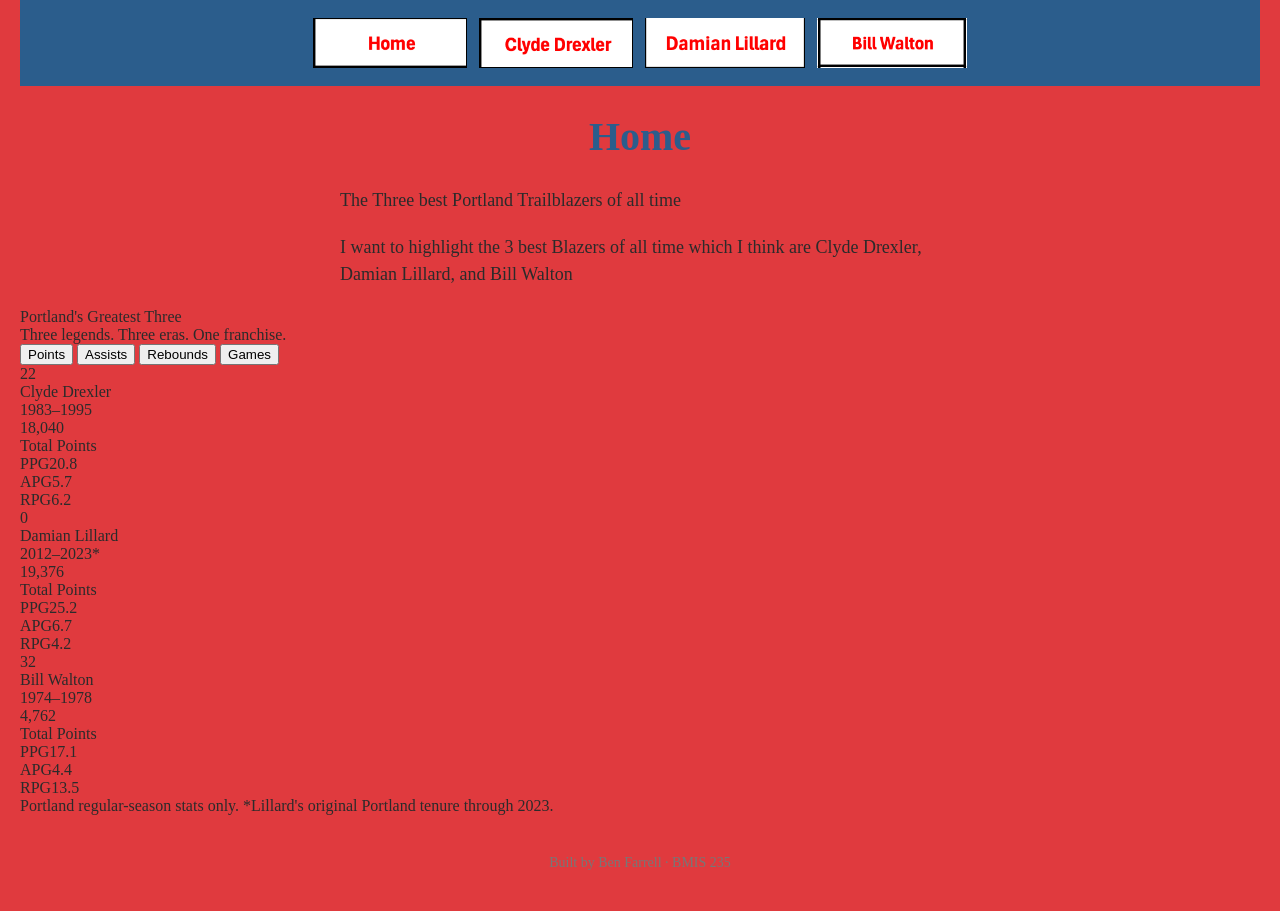
<file: index.html>
<!DOCTYPE html>
<!--
  Author: Ben Farrell
  GU username: bfarrell2
  Course: BMIS 235 - HTML-3
-->
<html lang="en">
<head>
<meta charset="utf-8">
<meta name="author" content="YOUR NAME">
<title>The Three best Blazers of all time</title>

<!-- this one line connects the page to the stylesheet -->
<link rel="stylesheet" href="styles.css">
</head>
<body>

<!-- ===== MENU ============================================================
     The menu is four links. Each link wraps an image instead of words.
     Build it once on this page, check that every link works,
     then copy the whole <nav> block and paste it over the menu on the
     other three pages, so every page has the exact same menu.
     ===================================================================== -->
<nav>
    <a href="index.html"><img src="img/Home.png" alt="Home"></a>
    <a href="Drexler.html"><img src="img/Drexler.png" alt="Drexler"></a>
    <a href="Lillard.html"><img src="img/Lillard.png" alt="Lillard"></a>
    <a href="Walton.html"><img src="img/Walton.png" alt="Walton"></a>
</nav>

<h1>Home</h1>
<p>The Three best Portland Trailblazers of all time</p>
<p>I want to highlight the 3 best Blazers of all time which I think are Clyde Drexler, Damian Lillard, and Bill Walton</p>

<!-- ===== SHOWCASE ======================================================
     This box is empty on purpose. In Part 7 you paste an interactive
     graphic BETWEEN the opening <div> and the closing </div> below.
     ===================================================================== -->
<div>
<!-- CSS: Styles the responsive Blazers comparison graphic -->
<style>
.showcase {
  font-family: Georgia, "Times New Roman", serif;
  color: #2b2b2b;
  width: 100%;
  max-width: 1100px;
  margin: 0 auto;
}

.showcase * {
  box-sizing: border-box;
}

.showcase .blazers-widget {
  background: #f7f8fa;
  border: 1px solid #e0e4e8;
  border-radius: 14px;
  padding: 18px;
  width: 100%;
}

.showcase .blazers-heading {
  text-align: center;
  font-size: clamp(19px, 3vw, 28px);
  font-weight: bold;
  margin-bottom: 5px;
}

.showcase .blazers-subtitle {
  text-align: center;
  color: #666;
  font-size: 12px;
  margin-bottom: 17px;
}

.showcase .blazers-controls {
  display: flex;
  justify-content: center;
  flex-wrap: wrap;
  gap: 7px;
  margin-bottom: 17px;
}

.showcase .blazers-btn {
  font-family: inherit;
  font-size: 12px;
  padding: 8px 13px;
  border: 1px solid #ccd5de;
  background: white;
  color: #2b2b2b;
  border-radius: 20px;
  cursor: pointer;
  transition: 0.2s;
}

.showcase .blazers-btn:hover,
.showcase .blazers-btn.active {
  background: #2b5d8c;
  color: white;
  border-color: #2b5d8c;
}

.showcase .blazers-grid {
  display: grid;
  grid-template-columns: repeat(3, minmax(0, 1fr));
  gap: 10px;
}

.showcase .blazers-card {
  background: white;
  border: 1px solid #e2e6eb;
  border-radius: 10px;
  padding: 14px 10px;
  text-align: center;
  min-width: 0;
  transition: border-color 0.2s, transform 0.2s;
}


/* Highlight the player leading the selected category */
.showcase .blazers-card.winner {
  background-color: #2b5d8c !important;
  border: 2px solid #2b5d8c !important;
  color: #ffffff !important;
  transform: translateY(-3px);
  box-shadow: 0 4px 12px rgba(43, 93, 140, 0.25);
}

/* Make the leader's text white */
.showcase .blazers-card.winner .blazers-name,
.showcase .blazers-card.winner .blazers-years,
.showcase .blazers-card.winner .blazers-stat,
.showcase .blazers-card.winner .blazers-stat-label,
.showcase .blazers-card.winner .blazers-detail {
  color: #ffffff !important;
}

/* Reverse the bar colors for the leader */
.showcase .blazers-card.winner .blazers-bar-track {
  background-color: rgba(255, 255, 255, 0.25);
}

.showcase .blazers-card.winner .blazers-bar {
  background-color: #ffffff;
}

/* Make the jersey number stand out */
.showcase .blazers-card.winner .blazers-number {
  background-color: #ffffff;
  color: #2b5d8c;
}

.showcase .blazers-number {
  display: inline-flex;
  align-items: center;
  justify-content: center;
  width: 39px;
  height: 39px;
  border-radius: 50%;
  background: #2b5d8c;
  color: white;
  font-size: 19px;
  font-weight: bold;
  margin-bottom: 9px;
}

.showcase .blazers-name {
  font-size: clamp(12px, 2vw, 17px);
  font-weight: bold;
  min-height: 36px;
}

.showcase .blazers-years {
  color: #777;
  font-size: 11px;
  margin: 4px 0 12px;
}

.showcase .blazers-stat {
  font-size: clamp(23px, 4vw, 35px);
  font-weight: bold;
  color: #2b5d8c;
  font-variant-numeric: tabular-nums;
}

.showcase .blazers-stat-label {
  color: #666;
  font-size: 11px;
  margin-top: 3px;
}

.showcase .blazers-bar-track {
  height: 7px;
  border-radius: 10px;
  background: #e5eaf0;
  margin: 14px 0;
  overflow: hidden;
}

.showcase .blazers-bar {
  height: 100%;
  background: #2b5d8c;
  border-radius: 10px;
  width: 0;
  transition: width 0.5s ease;
}

.showcase .blazers-details {
  border-top: 1px solid #e6e6e6;
  padding-top: 10px;
  display: grid;
  gap: 7px;
  font-size: 11px;
}

.showcase .blazers-detail {
  display: flex;
  justify-content: space-between;
  gap: 3px;
}

.showcase .blazers-detail span:last-child {
  font-weight: bold;
}

.showcase .blazers-footer {
  margin-top: 13px;
  text-align: center;
  font-size: 11px;
  color: #555;
  min-height: 16px;
}

.showcase .blazers-note {
  text-align: center;
  color: #888;
  font-size: 10px;
  margin-top: 8px;
}

@media (max-width: 480px) {
  .showcase .blazers-widget {
    padding: 12px 7px;
  }

  .showcase .blazers-grid {
    gap: 5px;
  }

  .showcase .blazers-card {
    padding: 11px 5px;
  }

  .showcase .blazers-btn {
    padding: 7px 10px;
    font-size: 11px;
  }

  .showcase .blazers-details {
    font-size: 10px;
  }

  .showcase .blazers-years {
    font-size: 10px;
  }
}
</style>

<!-- HTML: Three player cards and interactive stat selectors -->
<section class="blazers-widget" aria-label="Blazers legends comparison">
  <div class="blazers-heading">Portland's Greatest Three</div>
  <div class="blazers-subtitle">
    Three legends. Three eras. One franchise.
  </div>

  <div class="blazers-controls" role="group" aria-label="Compare statistics">
    <button class="blazers-btn active" data-stat="points" aria-pressed="true">Points</button>
    <button class="blazers-btn" data-stat="assists" aria-pressed="false">Assists</button>
    <button class="blazers-btn" data-stat="rebounds" aria-pressed="false">Rebounds</button>
    <button class="blazers-btn" data-stat="games" aria-pressed="false">Games</button>
  </div>

  <div class="blazers-grid">
    <article class="blazers-card" data-player="drexler">
      <div class="blazers-number">22</div>
      <div class="blazers-name">Clyde Drexler</div>
      <div class="blazers-years">1983–1995</div>
      <div class="blazers-stat">18,040</div>
      <div class="blazers-stat-label">Total Points</div>
      <div class="blazers-bar-track">
        <div class="blazers-bar"></div>
      </div>
      <div class="blazers-details">
        <div class="blazers-detail"><span>PPG</span><span>20.8</span></div>
        <div class="blazers-detail"><span>APG</span><span>5.7</span></div>
        <div class="blazers-detail"><span>RPG</span><span>6.2</span></div>
      </div>
    </article>

    <article class="blazers-card" data-player="lillard">
      <div class="blazers-number">0</div>
      <div class="blazers-name">Damian Lillard</div>
      <div class="blazers-years">2012–2023*</div>
      <div class="blazers-stat">19,376</div>
      <div class="blazers-stat-label">Total Points</div>
      <div class="blazers-bar-track">
        <div class="blazers-bar"></div>
      </div>
      <div class="blazers-details">
        <div class="blazers-detail"><span>PPG</span><span>25.2</span></div>
        <div class="blazers-detail"><span>APG</span><span>6.7</span></div>
        <div class="blazers-detail"><span>RPG</span><span>4.2</span></div>
      </div>
    </article>

    <article class="blazers-card" data-player="walton">
      <div class="blazers-number">32</div>
      <div class="blazers-name">Bill Walton</div>
      <div class="blazers-years">1974–1978</div>
      <div class="blazers-stat">4,762</div>
      <div class="blazers-stat-label">Total Points</div>
      <div class="blazers-bar-track">
        <div class="blazers-bar"></div>
      </div>
      <div class="blazers-details">
        <div class="blazers-detail"><span>PPG</span><span>17.1</span></div>
        <div class="blazers-detail"><span>APG</span><span>4.4</span></div>
        <div class="blazers-detail"><span>RPG</span><span>13.5</span></div>
      </div>
    </article>
  </div>

  <div class="blazers-footer" aria-live="polite"></div>
  <div class="blazers-note">
    Portland regular-season stats only. *Lillard's original Portland tenure through 2023.
  </div>
</section>

<!-- JavaScript: Switches statistics, animates bars, and highlights the leader -->
<script>
(function () {
  const root = document.currentScript.closest(".showcase");
  if (!root) return;

  // Portland-only regular-season totals through 2022-23 for Lillard.
  const players = {
    drexler: {
      points: 18040,
      assists: 4933,
      rebounds: 5339,
      games: 867
    },
    lillard: {
      points: 19376,
      assists: 5151,
      rebounds: 3253,
      games: 769
    },
    walton: {
      points: 4762,
      assists: 1238,
      rebounds: 3751,
      games: 209
    }
  };

  const labels = {
    points: "Total Points",
    assists: "Total Assists",
    rebounds: "Total Rebounds",
    games: "Games Played"
  };

  const names = {
    drexler: "Clyde Drexler",
    lillard: "Damian Lillard",
    walton: "Bill Walton"
  };

  const buttons = root.querySelectorAll(".blazers-btn");
  const cards = root.querySelectorAll(".blazers-card");
  const footer = root.querySelector(".blazers-footer");

  function update(stat) {
    const max = Math.max(
      ...Object.values(players).map(player => player[stat])
    );

    let leader = "";

    cards.forEach(card => {
      const id = card.dataset.player;
      const value = players[id][stat];
      const percentage = (value / max) * 100;

      card.querySelector(".blazers-stat").textContent =
        value.toLocaleString("en-US");

      card.querySelector(".blazers-stat-label").textContent =
        labels[stat];

      card.querySelector(".blazers-bar").style.width =
        percentage + "%";

      const isLeader = value === max;
      card.classList.toggle("winner", isLeader);

      if (isLeader) leader = names[id];
    });

    buttons.forEach(button => {
      const active = button.dataset.stat === stat;
      button.classList.toggle("active", active);
      button.setAttribute("aria-pressed", String(active));
    });

    footer.textContent =
      leader + " leads these three in " +
      labels[stat].toLowerCase() + ".";
  }

  buttons.forEach(button => {
    button.addEventListener("click", () => {
      update(button.dataset.stat);
    });
  });

  update("points");
})();
</script>
</div>

<!-- Footer: fill in your name -->
<footer>Built by Ben Farrell &middot; BMIS 235</footer>

</body>
</html>
</file>
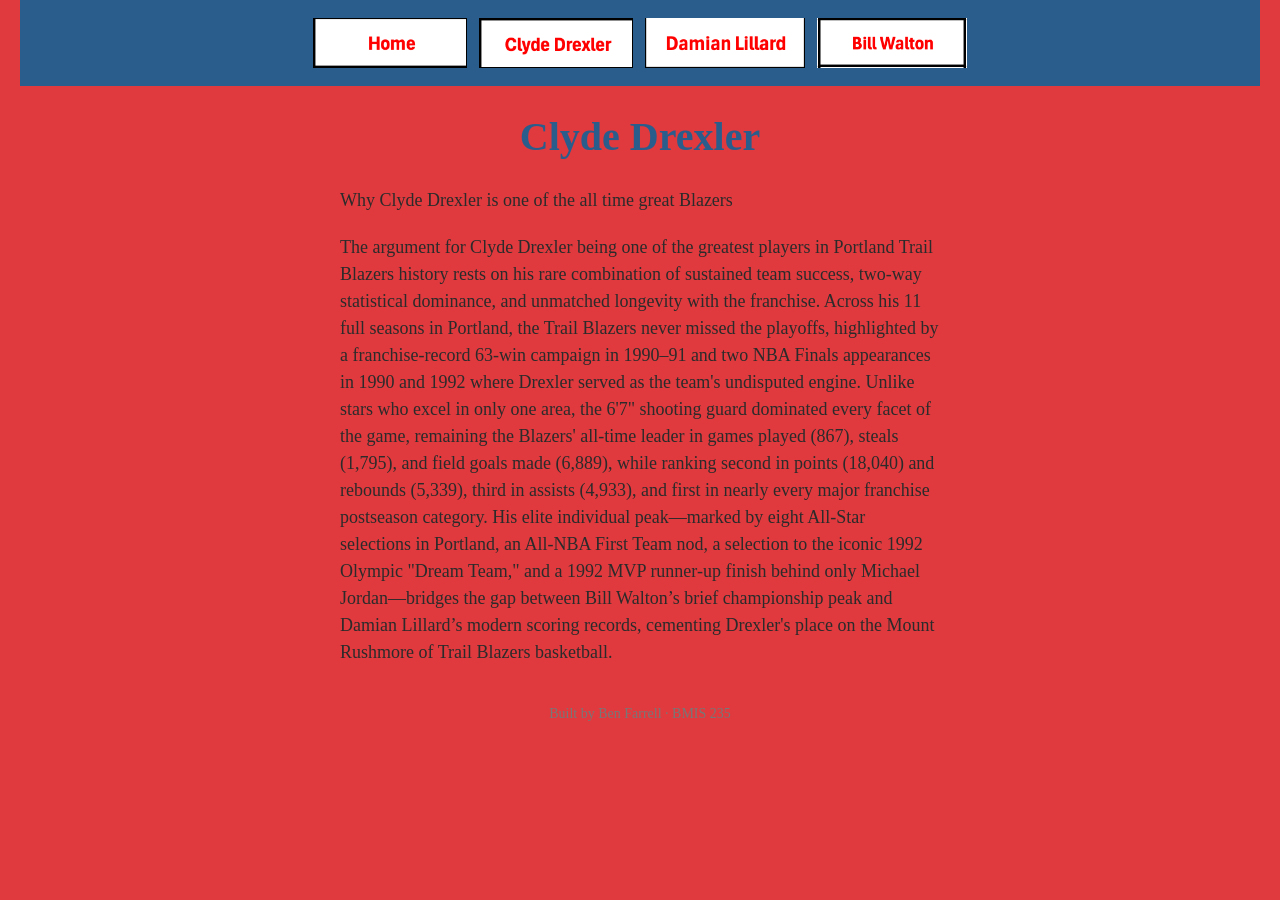
<file: Drexler.html>
<!DOCTYPE html>
<!--
  Author: Ben Farrell
  GU username: bfarrell2
  Course: BMIS 235 - HTML-3
-->
<html lang="en">
<head>
<meta charset="utf-8">
<meta name="author" content="YOUR NAME">
<title>Clyde Drexler</title>

<!-- this one line connects the page to the stylesheet -->
<link rel="stylesheet" href="styles.css">
</head>
<body>

<!-- ===== MENU ============================================================
     The menu is four links. Each link wraps an image instead of words.
     Build it once on this page, check that every link works,
     then copy the whole <nav> block and paste it over the menu on the
     other three pages, so every page has the exact same menu.
     ===================================================================== -->
<nav>
    <a href="index.html"><img src="img/Home.png" alt="Home"></a>
    <a href="Drexler.html"><img src="img/Drexler.png" alt="Drexler"></a>
    <a href="Lillard.html"><img src="img/Lillard.png" alt="Lillard"></a>
    <a href="Walton.html"><img src="img/Walton.png" alt="Walton"></a>
</nav>

<h1>Clyde Drexler</h1>
<p>Why Clyde Drexler is one of the all time great Blazers</p>
<p>The argument for Clyde Drexler being one of the greatest players in Portland Trail Blazers history rests on his rare combination of 
  sustained team success, two-way statistical dominance, and unmatched longevity with the franchise. Across his 11 full seasons in 
  Portland, the Trail Blazers never missed the playoffs, highlighted by a franchise-record 63-win campaign in 1990–91 and two NBA Finals 
  appearances in 1990 and 1992 where Drexler served as the team's undisputed engine. Unlike stars who excel in only one area, the 6'7" 
  shooting guard dominated every facet of the game, remaining the Blazers' all-time leader in games played (867), steals (1,795), and 
  field goals made (6,889), while ranking second in points (18,040) and rebounds (5,339), third in assists (4,933), and first in nearly 
  every major franchise postseason category. His elite individual peak—marked by eight All-Star selections in Portland, an All-NBA First Team 
  nod, a selection to the iconic 1992 Olympic "Dream Team," and a 1992 MVP runner-up finish behind only Michael Jordan—bridges the gap between 
  Bill Walton’s brief championship peak and Damian Lillard’s modern scoring records, cementing Drexler's place on the Mount Rushmore of 
  Trail Blazers basketball.</p>

<!-- Footer: fill in your name -->
<footer>Built by Ben Farrell &middot; BMIS 235</footer>

</body>
</html>
</file>
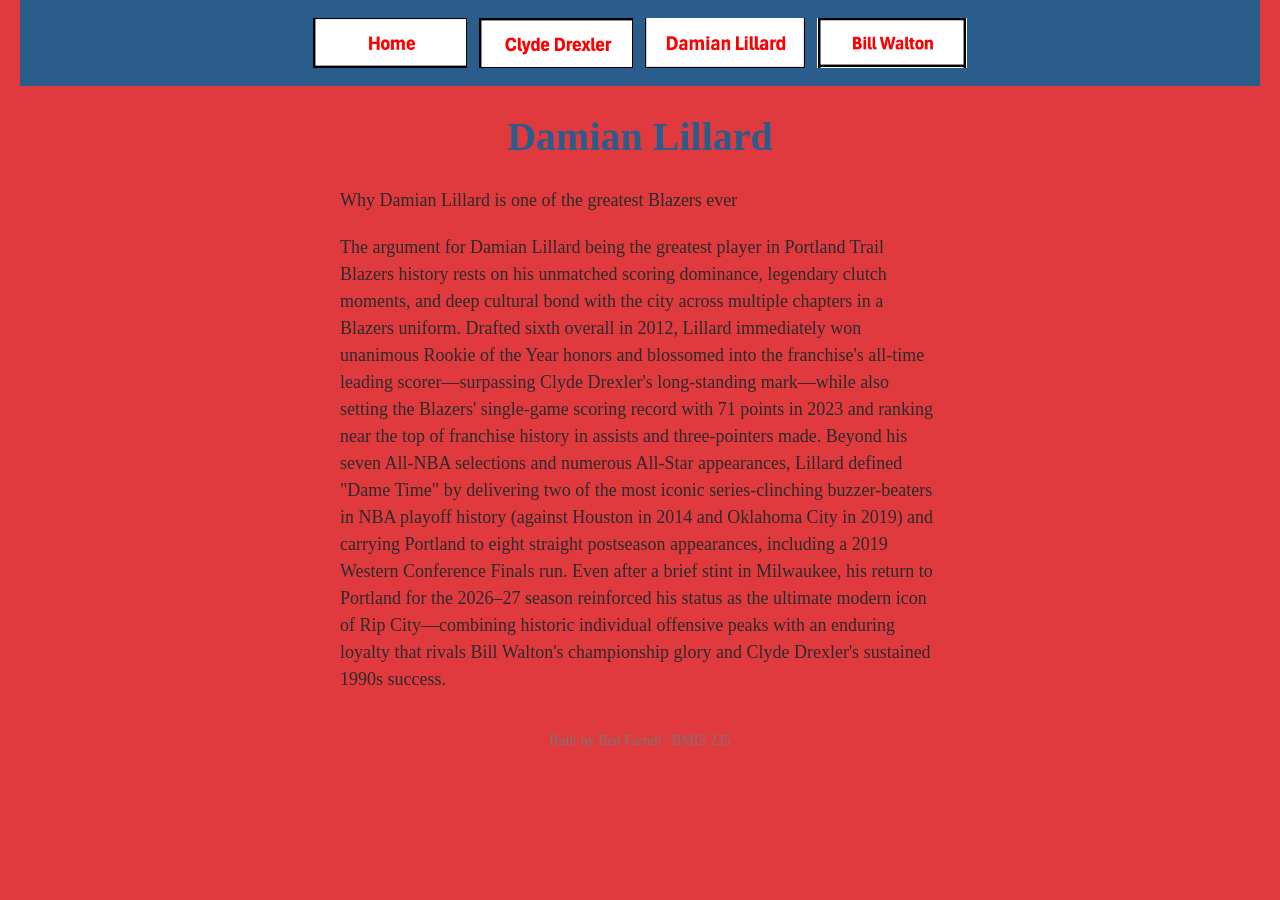
<file: Lillard.html>
<!DOCTYPE html>
<!--
  Author: Ben Farrell
  GU username: bfarrell2
  Course: BMIS 235 - HTML-3
-->
<html lang="en">
<head>
<meta charset="utf-8">
<meta name="author" content="YOUR NAME">
<title>Damian Lillard</title>

<!-- this one line connects the page to the stylesheet -->
<link rel="stylesheet" href="styles.css">
</head>
<body>

<!-- ===== MENU ============================================================
     The menu is four links. Each link wraps an image instead of words.
     Build it once on this page, check that every link works,
     then copy the whole <nav> block and paste it over the menu on the
     other three pages, so every page has the exact same menu.
     ===================================================================== -->
<nav>
    <a href="index.html"><img src="img/Home.png" alt="Home"></a>
    <a href="Drexler.html"><img src="img/Drexler.png" alt="Drexler"></a>
    <a href="Lillard.html"><img src="img/Lillard.png" alt="Lillard"></a>
    <a href="Walton.html"><img src="img/Walton.png" alt="Walton"></a>
</nav>

<h1>Damian Lillard</h1>
<p>Why Damian Lillard is one of the greatest Blazers ever</p>
<p>The argument for Damian Lillard being the greatest player in Portland Trail Blazers history rests on his unmatched scoring dominance, 
  legendary clutch moments, and deep cultural bond with the city across multiple chapters in a Blazers uniform. Drafted sixth overall in 2012, 
  Lillard immediately won unanimous Rookie of the Year honors and blossomed into the franchise's all-time leading scorer—surpassing 
  Clyde Drexler's long-standing mark—while also setting the Blazers' single-game scoring record with 71 points in 2023 and ranking near the 
  top of franchise history in assists and three-pointers made. Beyond his seven All-NBA selections and numerous All-Star appearances, 
  Lillard defined "Dame Time" by delivering two of the most iconic series-clinching buzzer-beaters in 
  NBA playoff history (against Houston in 2014 and Oklahoma City in 2019) and carrying Portland to eight straight postseason appearances, 
  including a 2019 Western Conference Finals run. Even after a brief stint in Milwaukee, his return to Portland for the 2026–27 season 
  reinforced his status as the ultimate modern icon of Rip City—combining historic individual offensive peaks with an enduring loyalty 
  that rivals Bill Walton's championship glory and Clyde Drexler's sustained 1990s success.</p>

<!-- Footer: fill in your name -->
<footer>Built by Ben Farrell &middot; BMIS 235</footer>

</body>
</html>
</file>
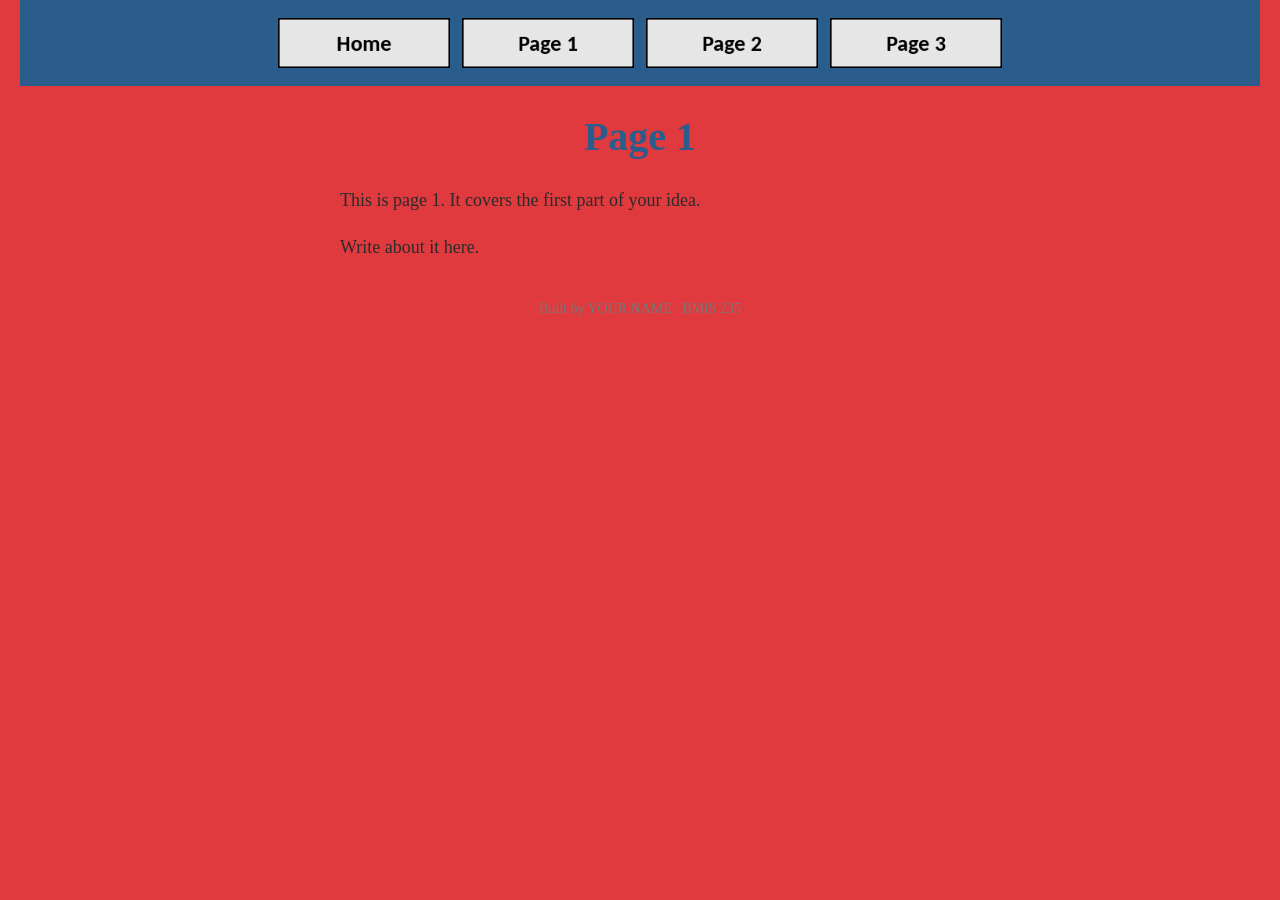
<file: page1.html>
<!DOCTYPE html>
<!--
  Author: YOUR NAME
  GU username: YOUR-GU-USERNAME
  Course: BMIS 235 - HTML-3
-->
<html lang="en">
<head>
<meta charset="utf-8">
<meta name="author" content="YOUR NAME">
<title>Page 1</title>

<!-- this one line connects the page to the stylesheet -->
<link rel="stylesheet" href="styles.css">
</head>
<body>

<!-- ===== MENU ============================================================
     The menu is four links. Each link wraps an image instead of words.
     Build it once on this page, check that every link works,
     then copy the whole <nav> block and paste it over the menu on the
     other three pages, so every page has the exact same menu.
     ===================================================================== -->
<nav>
    <a href="index.html"><img src="img/home.png" alt="Home"></a>
    <a href="page1.html"><img src="img/page1.png" alt="Page 1"></a>
    <a href="page2.html"><img src="img/page2.png" alt="Page 2"></a>
    <a href="page3.html"><img src="img/page3.png" alt="Page 3"></a>
</nav>

<h1>Page 1</h1>
<p>This is page 1. It covers the first part of your idea.</p>
<p>Write about it here.</p>

<!-- Footer: fill in your name -->
<footer>Built by YOUR NAME &middot; BMIS 235</footer>

</body>
</html>
</file>
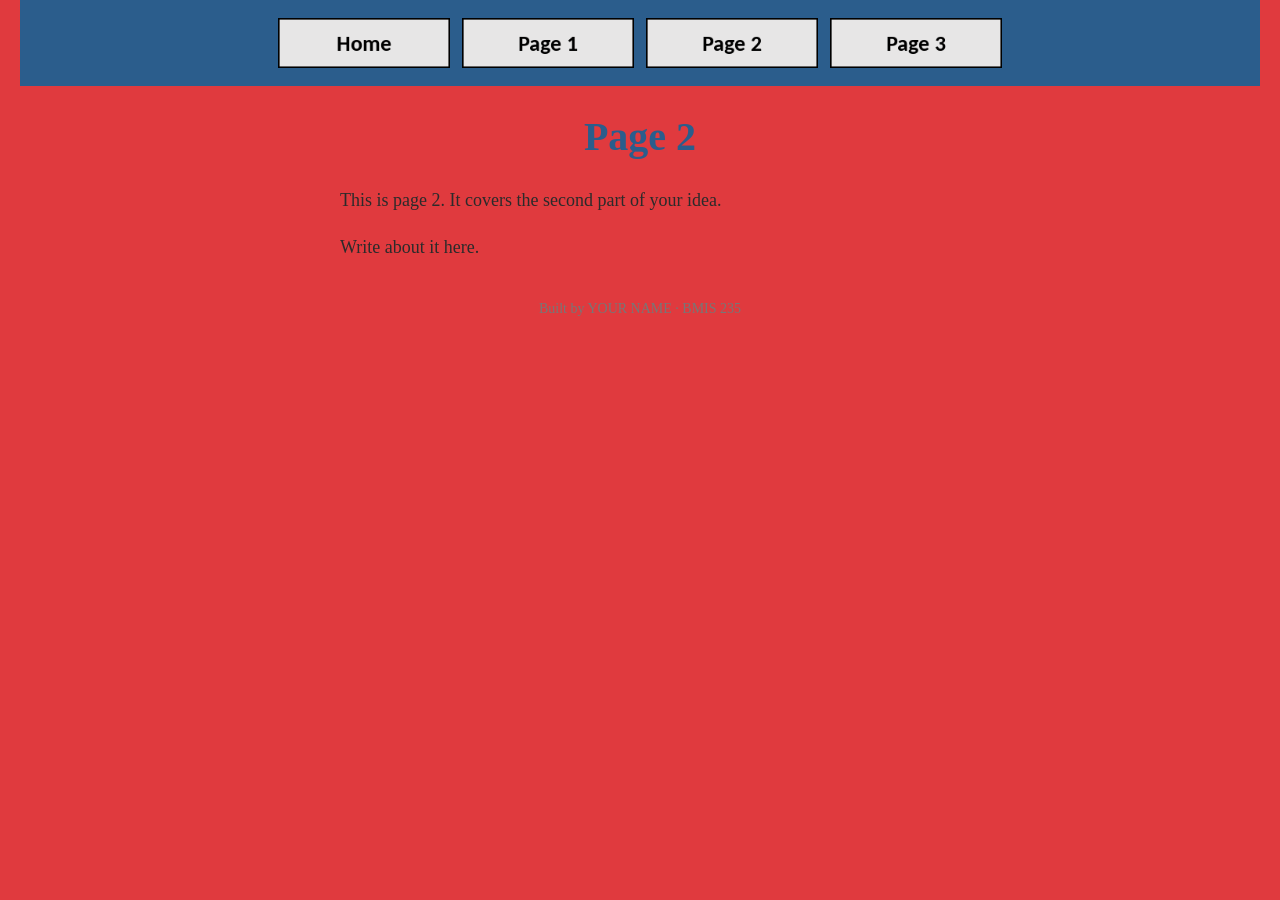
<file: page2.html>
<!DOCTYPE html>
<!--
  Author: YOUR NAME
  GU username: YOUR-GU-USERNAME
  Course: BMIS 235 - HTML-3
-->
<html lang="en">
<head>
<meta charset="utf-8">
<meta name="author" content="YOUR NAME">
<title>Page 2</title>

<!-- this one line connects the page to the stylesheet -->
<link rel="stylesheet" href="styles.css">
</head>
<body>

<!-- ===== MENU ============================================================
     The menu is four links. Each link wraps an image instead of words.
     Build it once on this page, check that every link works,
     then copy the whole <nav> block and paste it over the menu on the
     other three pages, so every page has the exact same menu.
     ===================================================================== -->
<nav>
    <a href="index.html"><img src="img/home.png" alt="Home"></a>
    <a href="page1.html"><img src="img/page1.png" alt="Page 1"></a>
    <a href="page2.html"><img src="img/page2.png" alt="Page 2"></a>
    <a href="page3.html"><img src="img/page3.png" alt="Page 3"></a>
</nav>

<h1>Page 2</h1>
<p>This is page 2. It covers the second part of your idea.</p>
<p>Write about it here.</p>

<!-- Footer: fill in your name -->
<footer>Built by YOUR NAME &middot; BMIS 235</footer>

</body>
</html>
</file>
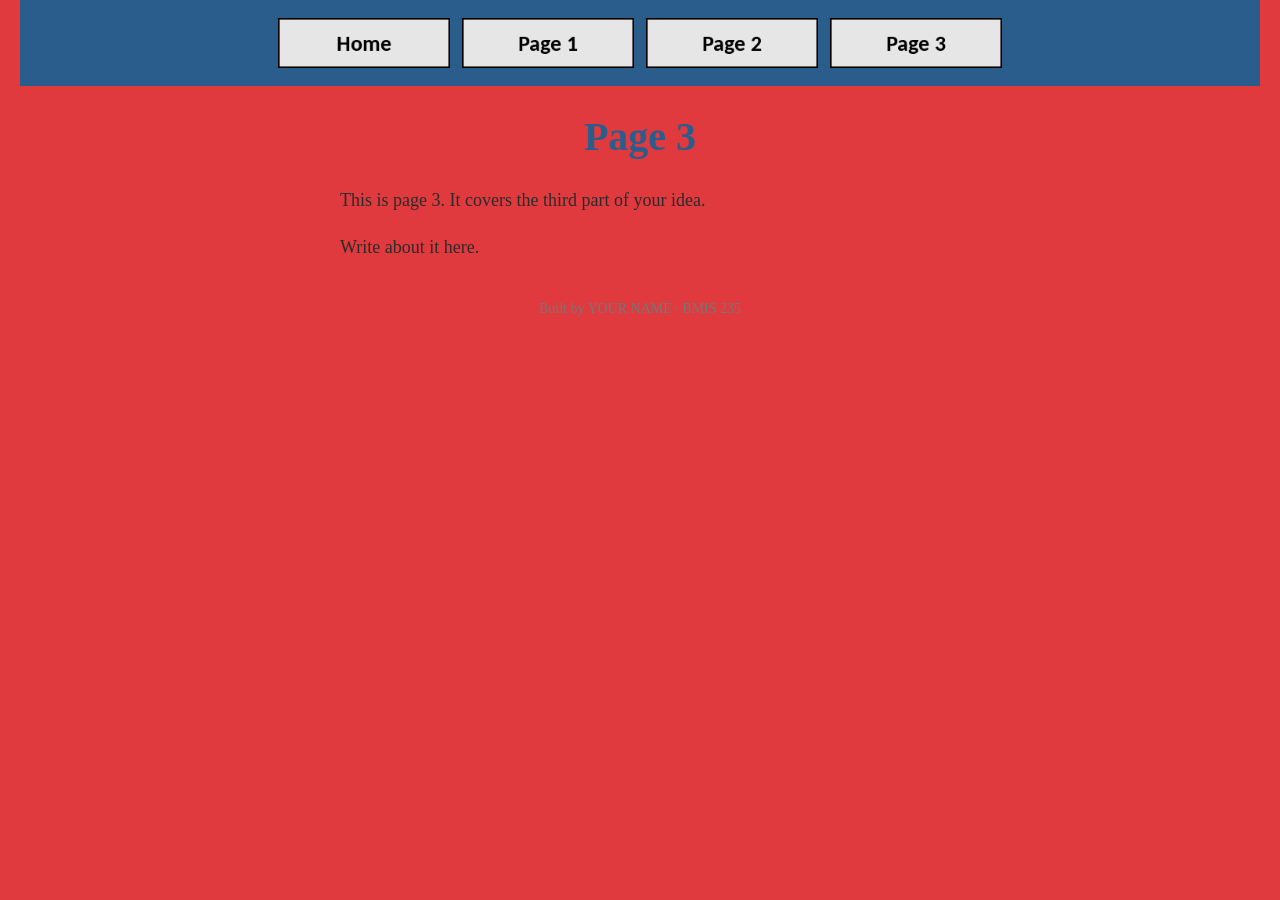
<file: page3.html>
<!DOCTYPE html>
<!--
  Author: YOUR NAME
  GU username: YOUR-GU-USERNAME
  Course: BMIS 235 - HTML-3
-->
<html lang="en">
<head>
<meta charset="utf-8">
<meta name="author" content="YOUR NAME">
<title>Page 3</title>

<link rel="stylesheet" href="styles.css">
</head>
<body>

<!-- ===== MENU ============================================================
     The menu is four links. Each link wraps an image instead of words.
     Build it once on this page, check that every link works,
     then copy the whole <nav> block and paste it over the menu on the
     other three pages, so every page has the exact same menu.
     ===================================================================== -->
<nav>
    <a href="index.html"><img src="img/home.png" alt="Home"></a>
    <a href="page1.html"><img src="img/page1.png" alt="Page 1"></a>
    <a href="page2.html"><img src="img/page2.png" alt="Page 2"></a>
    <a href="page3.html"><img src="img/page3.png" alt="Page 3"></a>
</nav>

<h1>Page 3</h1>
<p>This is page 3. It covers the third part of your idea.</p>
<p>Write about it here.</p>

<!-- Footer: fill in your name -->
<footer>Built by YOUR NAME &middot; BMIS 235</footer>

</body>
</html>
</file>
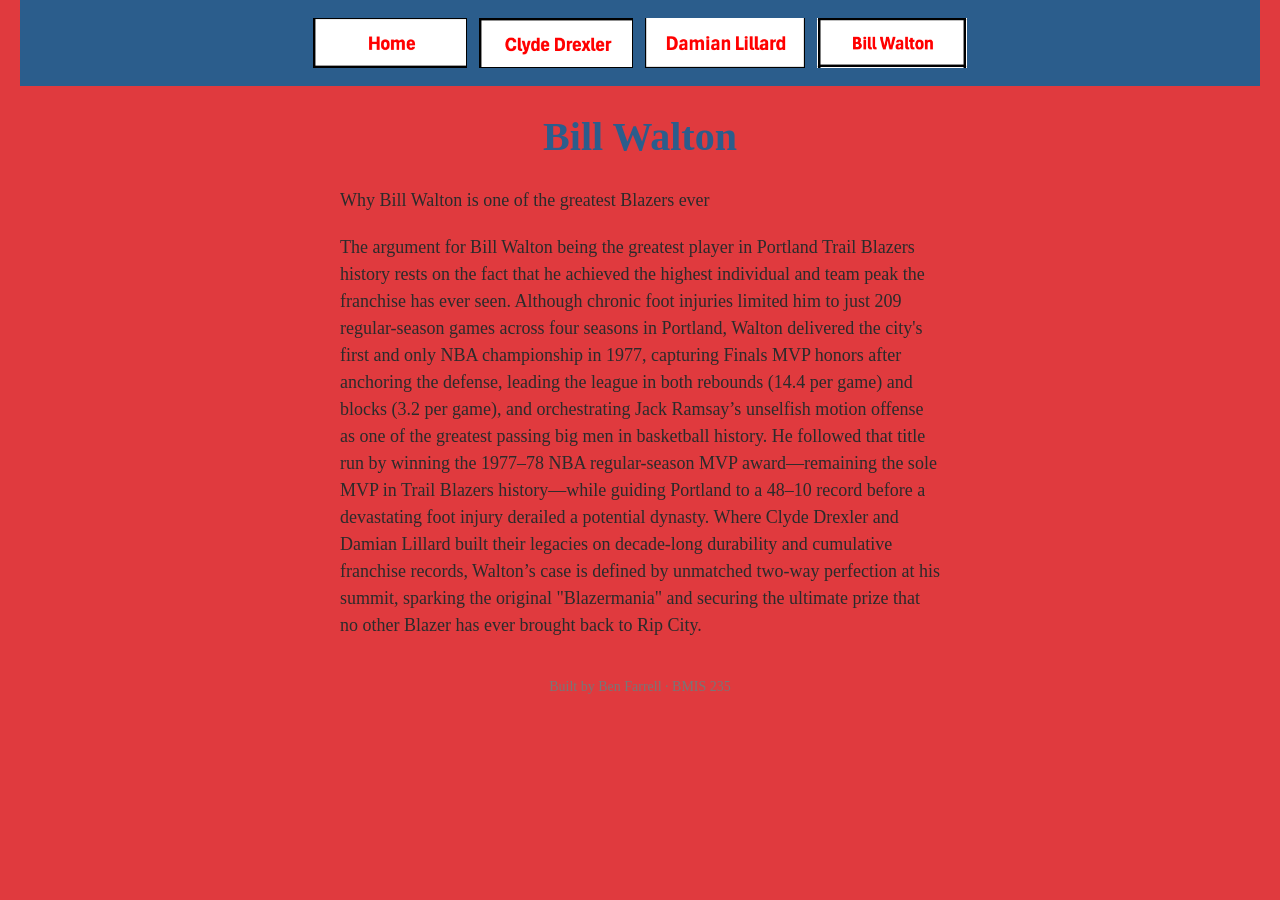
<file: Walton.html>
<!DOCTYPE html>
<!--
  Author: Ben Farrell
  GU username: bfarrell2
  Course: BMIS 235 - HTML-3
-->
<html lang="en">
<head>
<meta charset="utf-8">
<meta name="author" content="YOUR NAME">
<title>Bill Walton</title>

<link rel="stylesheet" href="styles.css">
</head>
<body>

<!-- ===== MENU ============================================================
     The menu is four links. Each link wraps an image instead of words.
     Build it once on this page, check that every link works,
     then copy the whole <nav> block and paste it over the menu on the
     other three pages, so every page has the exact same menu.
     ===================================================================== -->
<nav>
    <a href="index.html"><img src="img/Home.png" alt="Home"></a>
    <a href="Drexler.html"><img src="img/Drexler.png" alt="Drexler"></a>
    <a href="Lillard.html"><img src="img/Lillard.png" alt="Lillard"></a>
    <a href="Walton.html"><img src="img/Walton.png" alt="Walton"></a>
</nav>

<h1>Bill Walton</h1>
<p>Why Bill Walton is one of the greatest Blazers ever</p>
<p>The argument for Bill Walton being the greatest player in Portland Trail Blazers history rests on the fact that he achieved the 
  highest individual and team peak the franchise has ever seen. Although chronic foot injuries limited him to just 209 regular-season 
  games across four seasons in Portland, Walton delivered the city's first and only NBA championship in 1977, capturing Finals MVP 
  honors after anchoring the defense, leading the league in both rebounds (14.4 per game) and blocks (3.2 per game), and orchestrating 
  Jack Ramsay’s unselfish motion offense as one of the greatest passing big men in basketball history. He followed that title run by 
  winning the 1977–78 NBA regular-season MVP award—remaining the sole MVP in Trail Blazers history—while guiding Portland to a 48–10 
  record before a devastating foot injury derailed a potential dynasty. Where Clyde Drexler and Damian Lillard built their legacies on 
  decade-long durability and cumulative franchise records, Walton’s case is defined by unmatched two-way perfection at his summit, 
  sparking the original "Blazermania" and securing the ultimate prize that no other Blazer has ever brought back to Rip City.</p>

<!-- Footer: fill in your name -->
<footer>Built by Ben Farrell &middot; BMIS 235</footer>

</body>
</html>
</file>
<file: styles.css>
/* =====================================================================
   styles.css  ·  YOUR BRAND
   ---------------------------------------------------------------------
   This one file is your brand guide. Every page that links to it gets
   the same font, the same colors and the same spacing.
   Change a color here once, and every page changes.

   Use the same font and colors you picked for your Excel menu images,
   so the menu and the pages look like one brand.
   ===================================================================== */

body {
    font-family: Georgia, "Times New Roman", serif;
    background-color: #E03A3E;
    color: #2b2b2b;
    margin: 0;
    padding: 0 20px 40px 20px;
}

/* the menu at the top of every page */
nav {
    background-color: #2b5d8c;
    padding: 14px;
    text-align: center;
}

/* every image inside the menu is forced to the same height.
   If your images still look different sizes, their WIDTHS are
   different: go back to Excel and make every cell the same size. */
nav img {
    height: 50px;
    margin: 4px;
    vertical-align: middle;
}

/* no underline or border around the image links */
nav a {
    text-decoration: none;
}

h1 {
    color: #2b5d8c;
    text-align: center;
    font-size: 40px;
}

p {
    max-width: 600px;
    margin: 20px auto;
    font-size: 18px;
    line-height: 1.5;
}

footer {
    text-align: center;
    font-size: 14px;
    color: #777777;
    margin-top: 40px;
}
</file>
